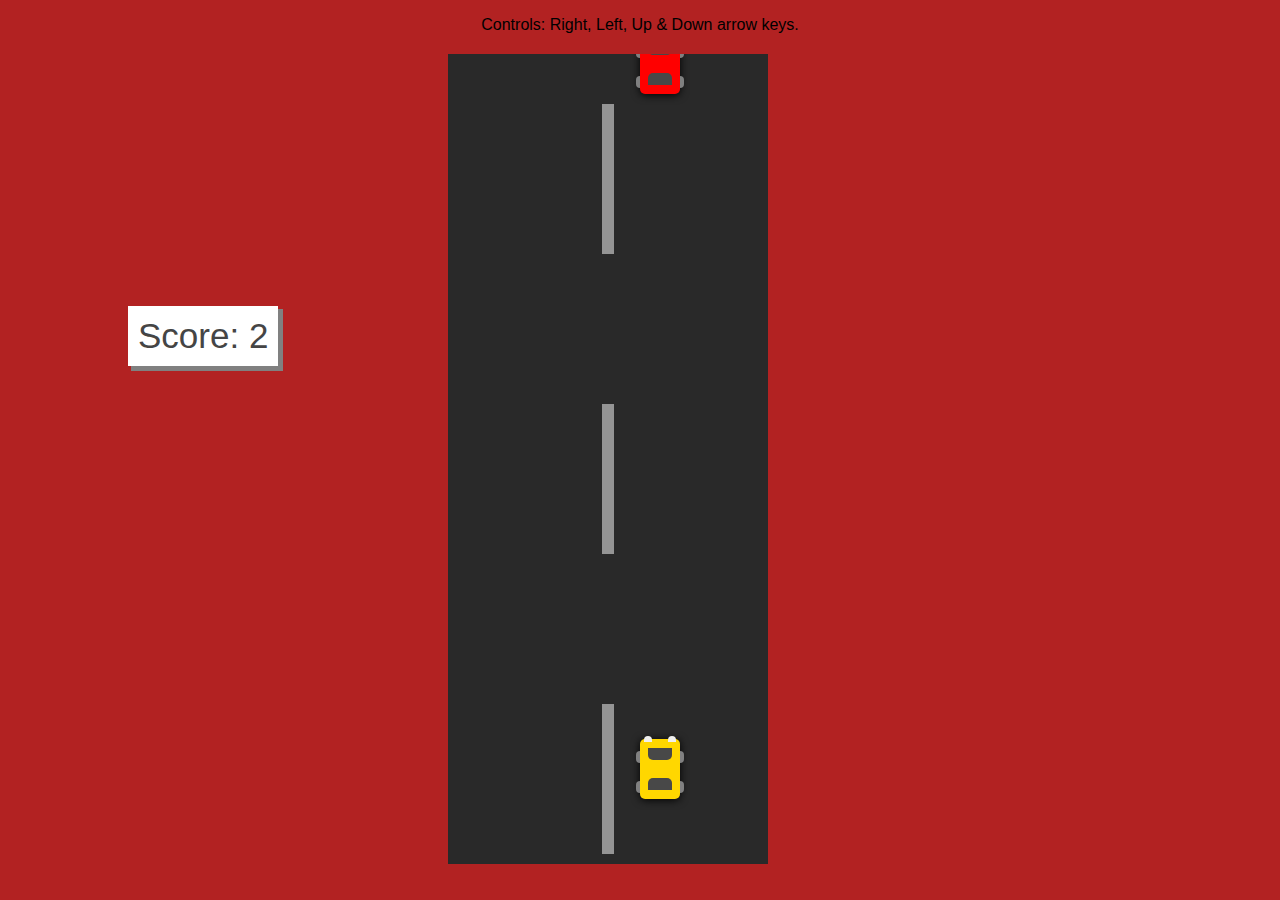
<file: car.html>
<!DOCTYPE html>
<html lang="en">

<head>
    <meta charset="UTF-8">
    <title>Traffic racer</title>
    <link href="css/car_game.css" rel="stylesheet" /> </head>
<body>
    <div id="help">
        <p>Controls: Right, Left, Up & Down arrow keys.</p>
    </div>
    <div id="score_div">
        Score: <span id="score">0</span>
    </div>
    <div id="container">
        <div id="line_1" class="line"></div>
        <div id="line_2" class="line"></div>
        <div id="line_3" class="line"></div>
        <div id="car" class="car">
            <div class="f_glass"></div>
            <div class="b_glass"></div>
            <div class="f_light_l"></div>
            <div class="f_light_r"></div>
            <div class="f_tyre_l"></div>
            <div class="f_tyre_r"></div>
            <div class="b_tyre_l"></div>
            <div class="b_tyre_r"></div>
        </div>
        <div id="car_1" class="car">
            <div class="f_glass"></div>
            <div class="b_glass"></div>
            <div class="f_light_l"></div>
            <div class="f_light_r"></div>
            <div class="f_tyre_l"></div>
            <div class="f_tyre_r"></div>
            <div class="b_tyre_l"></div>
            <div class="b_tyre_r"></div>
        </div>
        <div id="car_2" class="car">
            <div class="f_glass"></div>
            <div class="b_glass"></div>
            <div class="f_light_l"></div>
            <div class="f_light_r"></div>
            <div class="f_tyre_l"></div>
            <div class="f_tyre_r"></div>
            <div class="b_tyre_l"></div>
            <div class="b_tyre_r"></div>
        </div>
        <div id="car_3" class="car">
            <div class="f_glass"></div>
            <div class="b_glass"></div>
            <div class="f_light_l"></div>
            <div class="f_light_r"></div>
            <div class="f_tyre_l"></div>
            <div class="f_tyre_r"></div>
            <div class="b_tyre_l"></div>
            <div class="b_tyre_r"></div>
        </div>
        <div id="restart_div">
             <button id="restart">
                "Restart"<br>
                <small class="small_text">(press Enter)</small>
            </button>
        </div>
    </div>
    <script src="js/jquery.min.js"></script>
    <script src="js/car.js"></script>
</body>

</html>
</file>
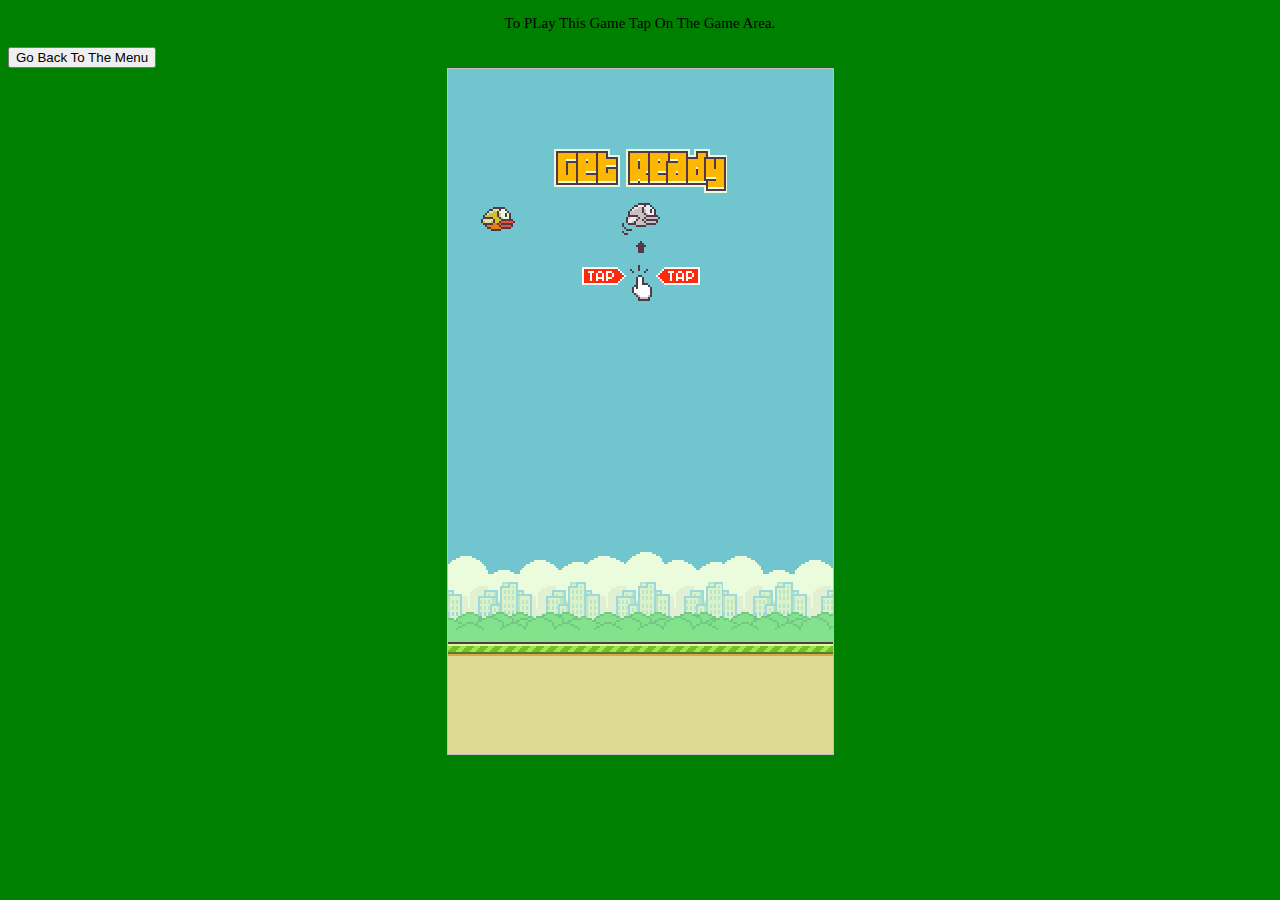
<file: flappy.html>
<!DOCTYPE html>
<html lang="en">
<head>
    <meta charset="UTF-8">
    <title>FLAPPY BIRD</title>
    <link rel="shortcut icon" type="image/png" href="img/Favicon.png">
    <link href="https://fonts.googleapis.com/css?family=Teko:700" rel="stylesheet">
    <link rel="stylesheet" href="css/flappy.css">
    <style>        
        canvas{
            border: 1px solid rgb(201, 187, 187);
            display: block;
            margin: 0 auto;
        }
    </style>
</head>
<body>
    <p id="help">To PLay This Game Tap On The Game Area.</p>
    <a href="index.html" id=""><button>Go Back To The Menu</button></a>
    <canvas id="bird" width="385" height="685"></canvas>
    <script src="js/flappy.js"></script>

</body>
</html>
</file>
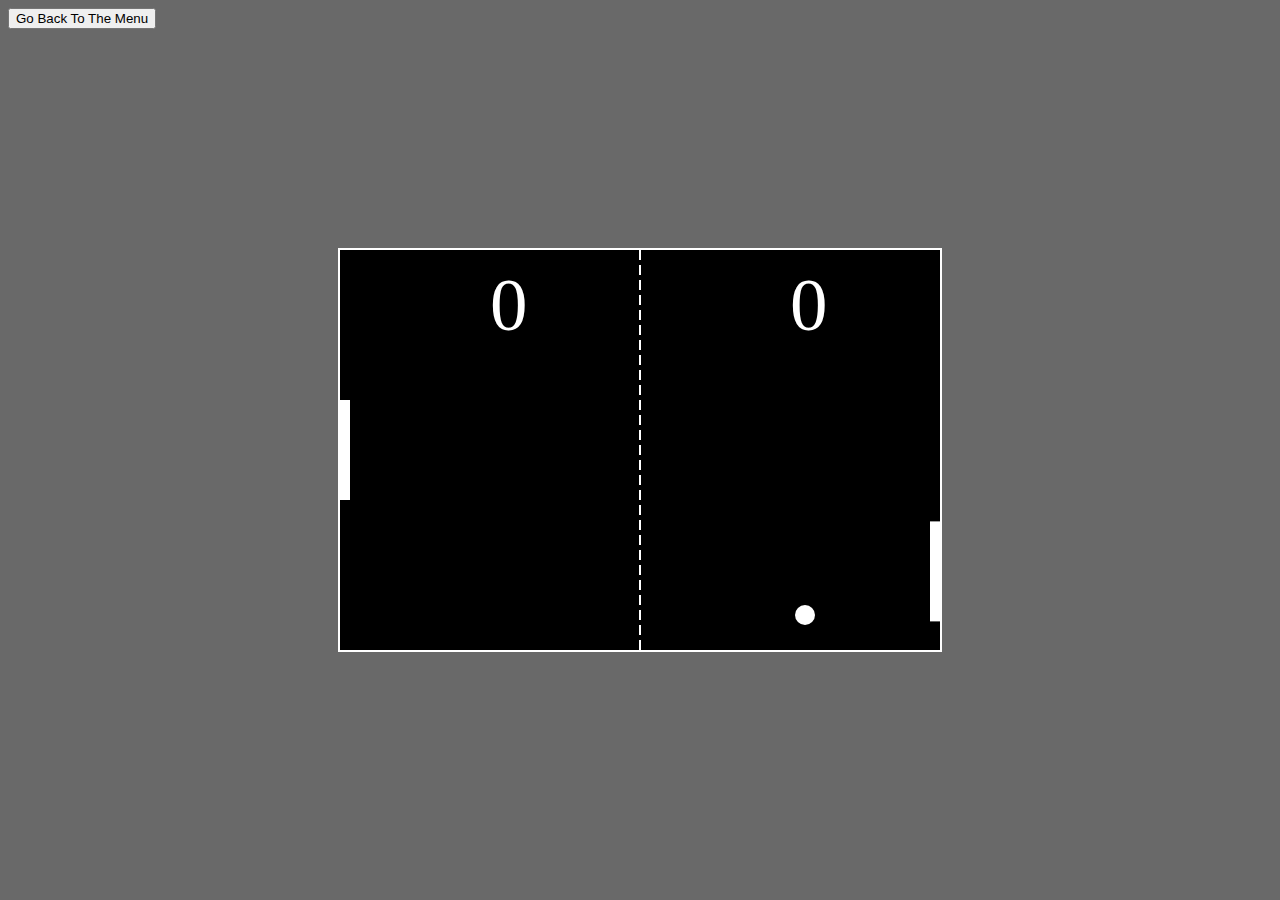
<file: Ping Pong.html>
<!DOCTYPE html>
<html lang="en">
<head>
    <meta charset="UTF-8">
    <title>Ping Pong</title>
    <link rel="shortcut icon" type="image/png" href="img/Favicon.png">
    <style>
        body{
            background-color: dimgray;
        }
        #pong{
            border: 2px solid #FFF;
            position: absolute;
            margin :auto;
            top:0;
            right:0;
            left:0;
            bottom:0;
        }
    </style>
</head>
<body>
    <a href="index.html" id=""><button>Go Back To The Menu</button></a>
   <canvas id="pong" width="600" height="400"></canvas>
   <script src="js/pong.js"></script>
</body>
</html>
</file>
<file: css/car_game.css>
body {
    height: 100%;
    width: 100%;
    margin: 0;
    background-color: firebrick;
    font-family: sans-serif;
}

#container{
    position: relative;
    height: 90vh;
    width: 25%;
    left: 35%;
    margin-top: 20px;;
    background-color: #292929;
    overflow: hidden;
}
.line{
    position: absolute;
    height: 150px;
    width: 4%;
    margin-left: 48%;
    background-color: rgba(255,255,255,0.5);
}
#line_1{
    top: -150px;
}
#line_2{
    top: 150px;
}
#line_3{
    top: 450px;
}
.car{
    position: absolute;
    height: 60px;
    width: 40px;
    border-radius: 5px;
    box-shadow: 0px 1px 8px 0px black;
}
#car{
    bottom: 8%;
    left: 60%;
    background-color: gold;
}
.f_glass{
    position: absolute;
    height: 20%;
    width: 60%;
    margin-left: 20%;
    top: 15%;
    border-radius: 0px 0px 5px 5px;
    background-color: #484848;
}
.b_glass{
    position: absolute;
    height: 20%;
    width: 60%;
    margin-left: 20%;
    bottom: 15%;
    border-radius: 5px 5px 0px 0px;
    background-color: #484848;
}
.f_light_l{
    position: absolute;
    height: 10%;
    width: 20%;
    margin-left: 10%;
    top: -6%;
    border-radius: 5px 5px 0px 0px;
    background-color: #efefef;
}
.f_light_r{
    position: absolute;
    height: 10%;
    width: 20%;
    margin-left: 70%;
    top: -6%;
    border-radius: 5px 5px 0px 0px;
    background-color: #efefef;
}
.f_tyre_l{
    position: absolute;
    height: 20%;
    width: 10%;
    background-color: grey;
    top: 20%;
    left: -10%;
    border-radius: 5px 0px 0px 5px;
}
.f_tyre_r{
    position: absolute;
    height: 20%;
    width: 10%;
    background-color: grey;
    top: 20%;
    left: 100%;
    border-radius: 0px 5px 5px 0px;
}
.b_tyre_l{
    position: absolute;
    height: 20%;
    width: 10%;
    background-color: grey;
    top: 70%;
    left: -10%;
    border-radius: 5px 0px 0px 5px;
}
.b_tyre_r{
    position: absolute;
    height: 20%;
    width: 10%;
    background-color: grey;
    top: 70%;
    left: 100%;
    border-radius: 0px 5px 5px 0px;
}
#car_1{
    top: -100px;
    left: 60%;
    background-color: red;
}
#car_2{
    top: -200px;
    left: 40%;
    background-color: forestgreen;
}
#car_3{
    top: -350px;
    left: 50%;
    background-color: blue;
}
#restart_div {
    position: absolute;
    height: 100%;
    width: 100%;
    background-color: #292929;
    color: white;
    font-family: sans-serif;
    font-size: 40px;
    text-align: center;
    display: none;
}

#restart {
    border: none;
    padding: 25px;
    color: white;
    background-color: #8a64ff;
    font-size: 30px;
    margin: 10%;
    margin-right: 500px;
    position: center;
}
.small_text{
    font-size: 15px;
}
#score_div{
    position: absolute;
    margin-top: 20%;
    margin-left: 10%;
    font-size: 35px;
    background-color: white;
    color: #454545;
    padding: 10px;
    box-shadow: 4px 4px 0px 1px #808080;
}
#help{
	text-align: center;
}
button{
    background-color: limegreen;
    position: absolute;
}
</file>
<file: css/flappy.css>
body{
    background-color: green;
}
#help{
    text-align: center;
    font-size: 15px;
    background-size: 30px;
}
</file>
